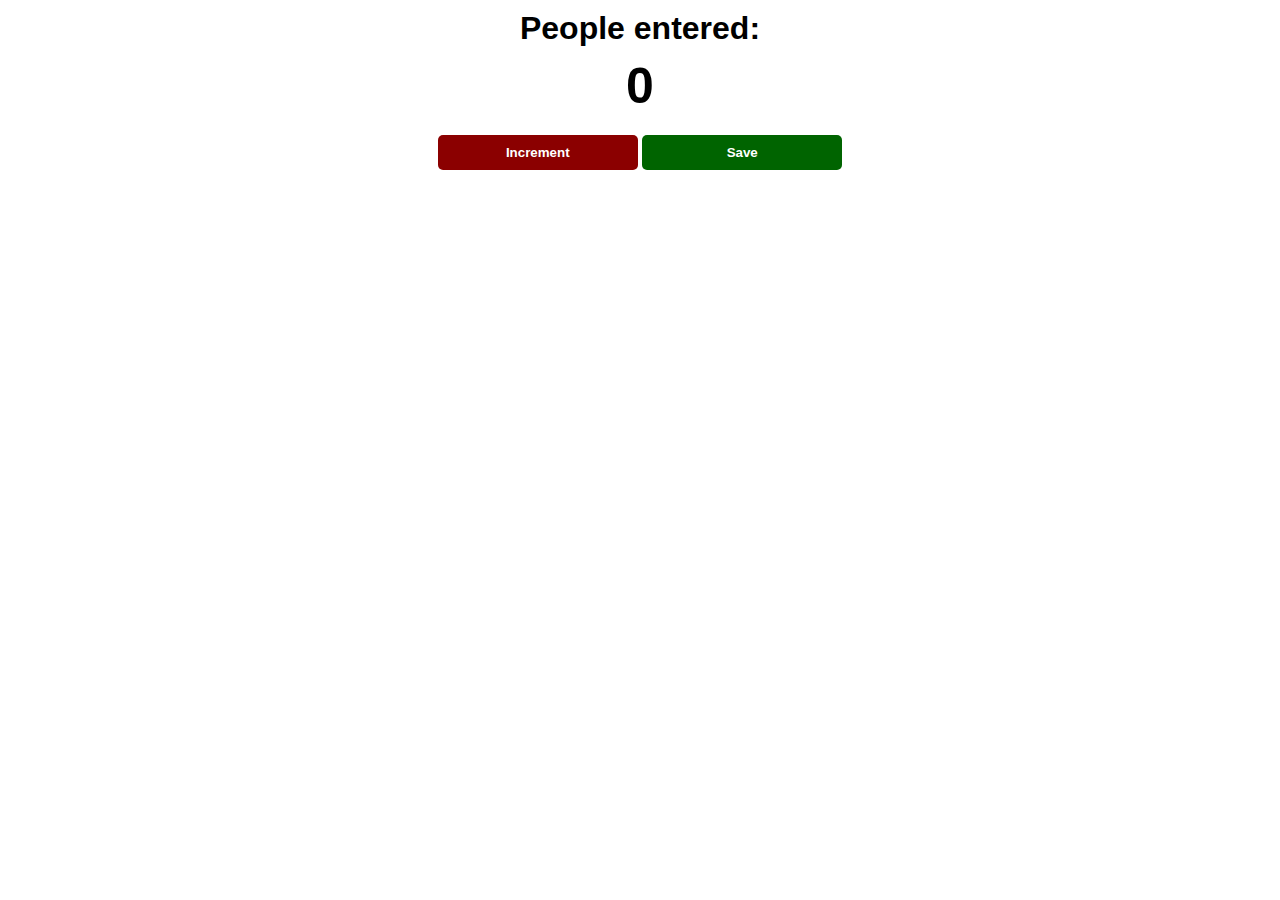
<file: index.html>
<!DOCTYPE html>
<html lang="en">

<head>
    <meta charset="UTF-8">
    <meta http-equiv="X-UA-Compatible" content="IE=edge">
    <meta name="viewport" content="width=device-width, initial-scale=1.0">
    <link rel="stylesheet" type="" href="index.css">
    <title>Document</title>
</head>

<body>
    <h1>People entered:</h1>
    <h2 id="count-el">0</h2>
    <button id="increment-btn" onclick="increment()">Increment</button>
    <button id="save-btn" onclick="save()">Save</button>
    <script src="index.js"></script>
</body>

</html>
</file>
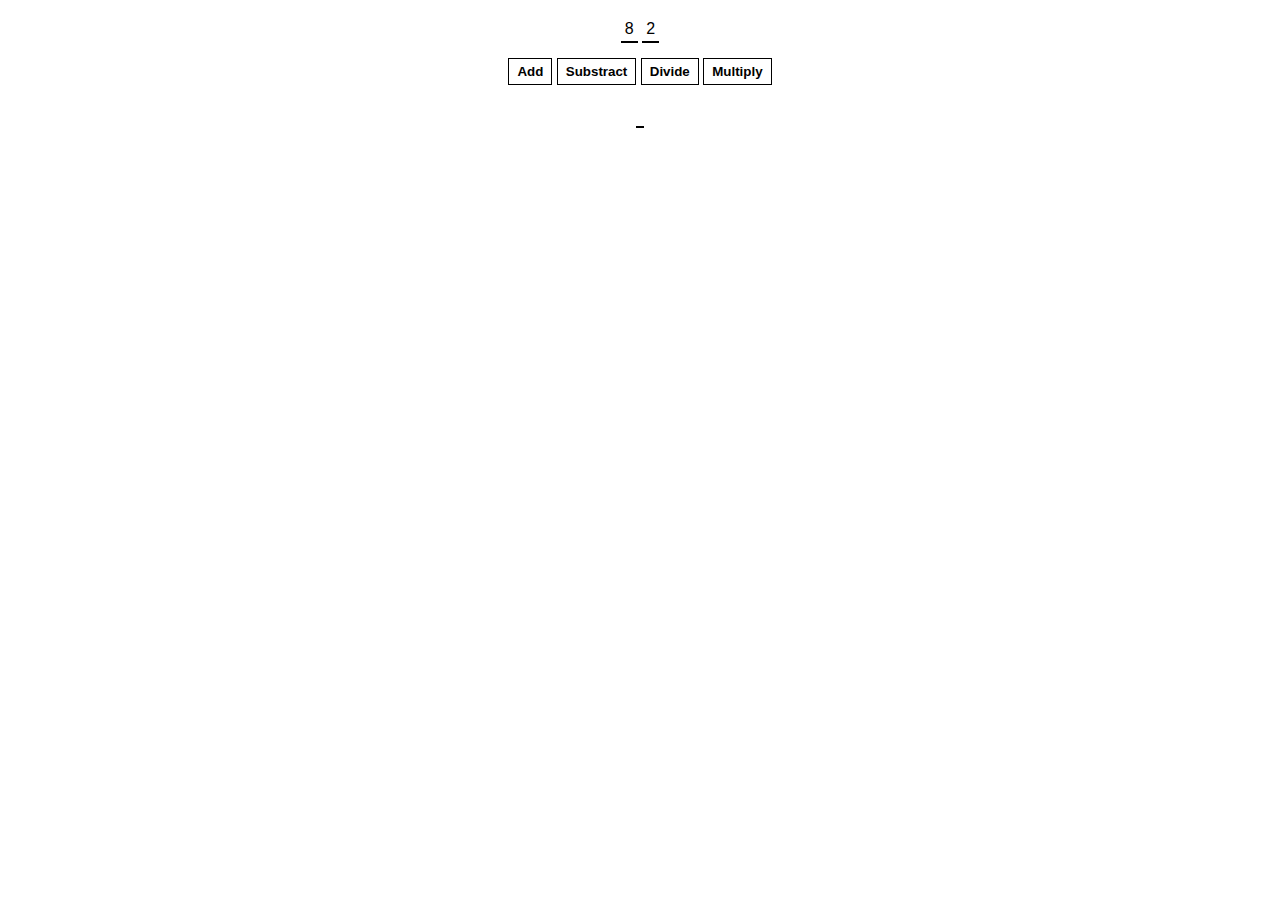
<file: Calculator/index.html>
<!DOCTYPE html>
<html lang="en">

<head>
    <meta charset="UTF-8">
    <meta http-equiv="X-UA-Compatible" content="IE=edge">
    <meta name="viewport" content="width=device-width, initial-scale=1.0">
    <link rel="stylesheet" type="" href="index.css">
    <title>Greeting</title>
</head>

<body>
    <span id="num1-el"></span>
    <span id="num2-el"></span>
    <br>
    <button onclick="add()">Add</button>
    <button onclick="substract()">Substract</button>
    <button onclick="divide()">Divide</button>
    <button onclick="multiply()">Multiply</button>
    <br>
    <span id="sum-el"></span>
    <script src="index.js">
    </script>
</body>

</html>
</file>
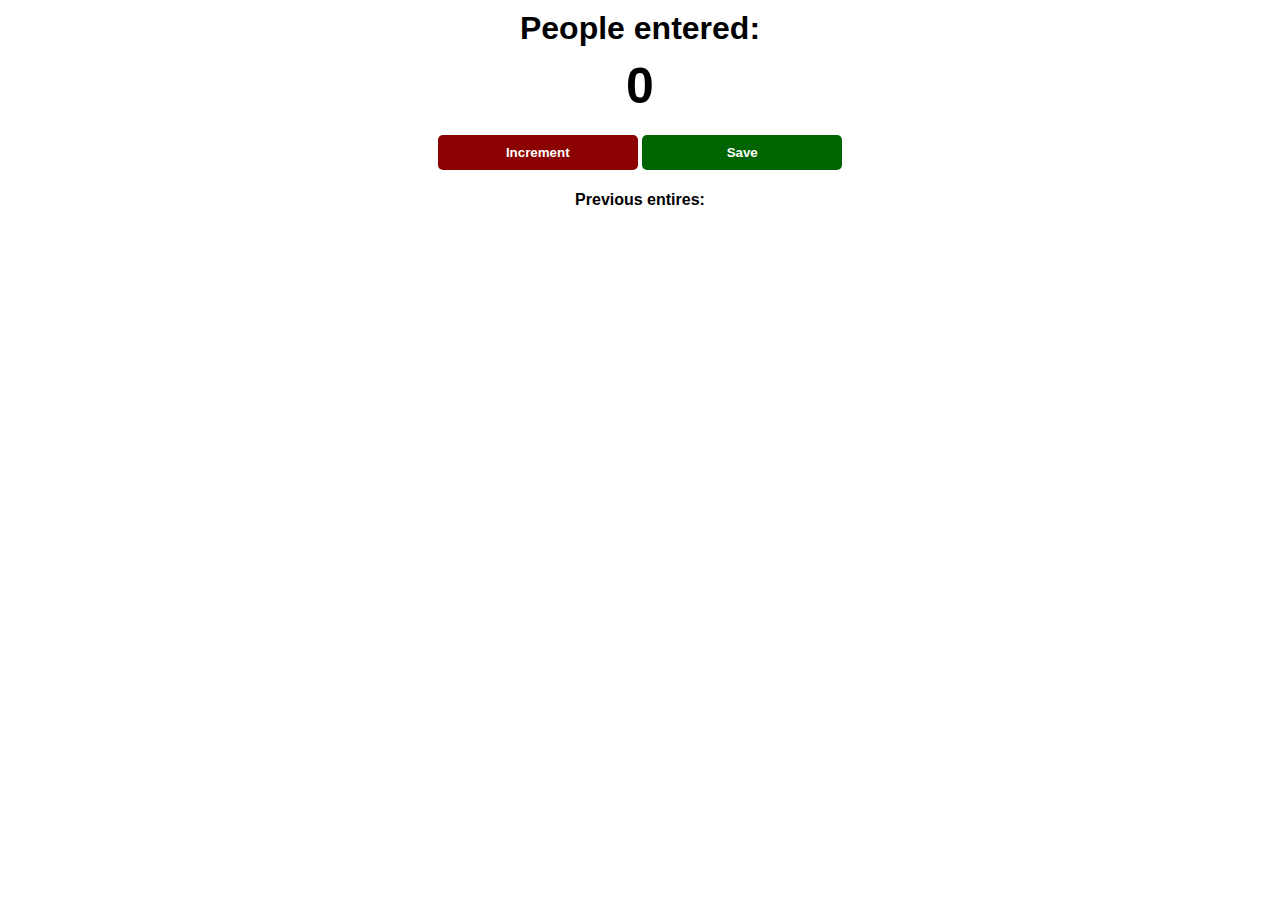
<file: CounterApp/index.html>
<!DOCTYPE html>
<html lang="en">

<head>
    <meta charset="UTF-8">
    <meta http-equiv="X-UA-Compatible" content="IE=edge">
    <meta name="viewport" content="width=device-width, initial-scale=1.0">
    <link rel="stylesheet" type="" href="index.css">
    <title>Document</title>
</head>

<body>
    <h1>People entered:</h1>
    <h2 id="count-el">0</h2>
    <button id="increment-btn" onclick="increment()">Increment</button>
    <button id="save-btn" onclick="save()">Save</button>
    <p id="save-el">Previous entires:</p>
    <script src="index.js"></script>
</body>

</html>
</file>
<file: index.css>
body {
    background-image: url("https://raw.githubusercontent.com/scrimba/learn-javascript/main/1.%20Build%20a%20Passenger%20Counter%20App/28.%20Congrats%20%26%20recap/station.jpg");
    background-size: cover;
    font-family: -apple-system, BlinkMacSystemFont, 'Segoe UI', Roboto, Oxygen, Ubuntu, Cantarell, 'Open Sans', 'Helvetica Neue', sans-serif;
    font-weight: bold;
    text-align: center;
}

h1 {
    margin-top: 10px;
    margin-bottom: 10px;
}

h2 {
    font-size: 50px;
    margin-top: 0;
    margin-bottom: 20px;
}

button {
    border: none;
    padding-top: 10px;
    padding-bottom: 10px;
    color: white;
    font-weight: bold;
    width: 200px;
    margin-bottom: 5px;
    border-radius: 5px;
}

#increment-btn {
    background: darkred;
}

#save-btn {
    background: darkgreen;
}
</file>
<file: Calculator/index.css>
body {
    font-family: Arial, Helvetica, sans-serif;
    padding: 20px 0;
    margin: 0;
    text-align: center;
}

span {
    border-bottom: 2px solid black;
    padding: 4px;
}

button {
    margin: 20px 0;
    background: white;
    color: black;
    border: 1px solid black;
    font-weight: bold;
    cursor: pointer;
    padding: 5px 8px;
}
</file>
<file: CounterApp/index.css>
body {
    background-image: url("https://raw.githubusercontent.com/scrimba/learn-javascript/main/1.%20Build%20a%20Passenger%20Counter%20App/28.%20Congrats%20%26%20recap/station.jpg");
    background-size: cover;
    font-family: -apple-system, BlinkMacSystemFont, 'Segoe UI', Roboto, Oxygen, Ubuntu, Cantarell, 'Open Sans', 'Helvetica Neue', sans-serif;
    font-weight: bold;
    text-align: center;
}

h1 {
    margin-top: 10px;
    margin-bottom: 10px;
}

h2 {
    font-size: 50px;
    margin-top: 0;
    margin-bottom: 20px;
}

button {
    border: none;
    padding-top: 10px;
    padding-bottom: 10px;
    color: white;
    font-weight: bold;
    width: 200px;
    margin-bottom: 5px;
    border-radius: 5px;
}

#increment-btn {
    background: darkred;
}

#save-btn {
    background: darkgreen;
}
</file>
